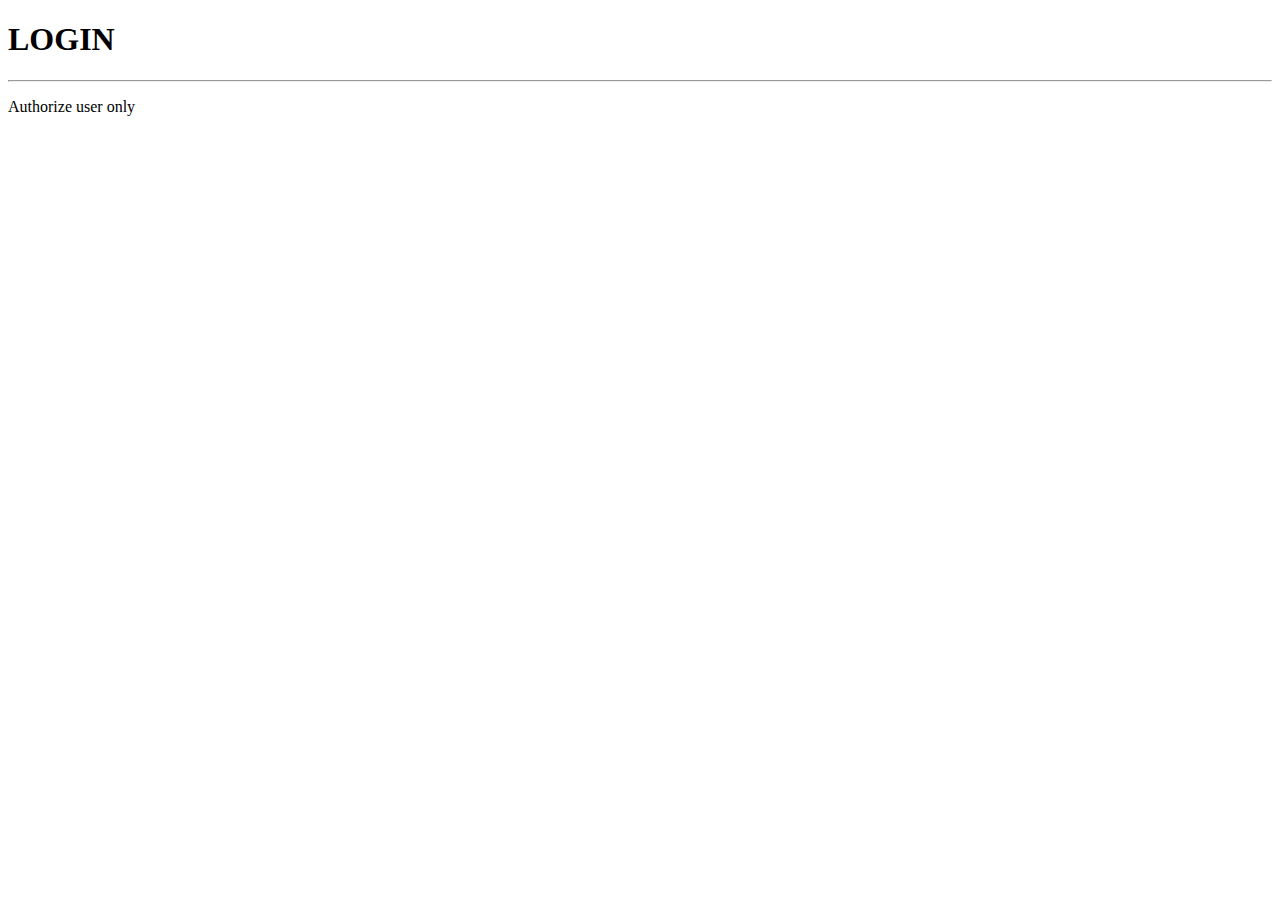
<file: login.html>
<!DOCTYPE html>
<html lang="en">
<head>
    <meta charset="UTF-8">
    <meta name="viewport" content="width=device-width, initial-scale=1.0">
    <title>APP | Login</title>
</head>
<body>
    <h1>LOGIN</h1>
    <hr>
    <p>Authorize user only</p>
</body>
</html>
</file>
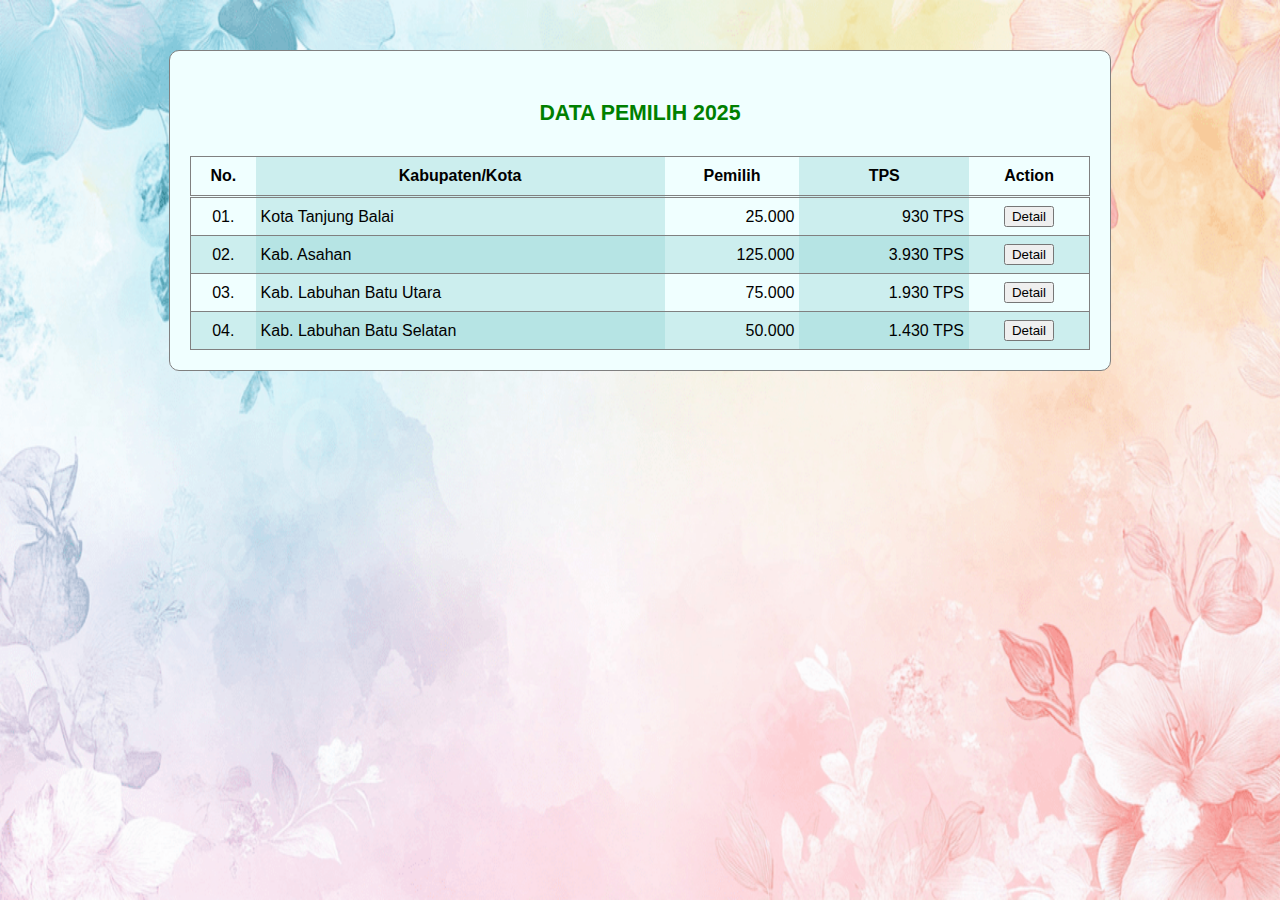
<file: table.html>
<!DOCTYPE html>
<html lang="en">
<head>
    <meta charset="UTF-8">
    <meta name="viewport" content="width=device-width, initial-scale=1.0">
    <title>APP | Table</title>
    <style>
        body {
            font-family: Arial, Helvetica, sans-serif;
            background-image: url('assets/imgs/bg-img.jpg');
            background-repeat: no-repeat;
            background-attachment: fixed;
            background-size: 100% 100%;                
        }

        .content {
            width: 900px;
            padding: 20px;
            margin: auto;
            margin-top: 50px;
            border: 1px solid gray;
            border-radius: 10px;
            background-color: azure;
        }

        table {
            width: 100%;
            border: 1px solid gray;
            border-collapse: collapse;
            border-radius: 5px;
        }

        caption {
            font-size: 16pt;
            font-weight: bold;
            padding: 30px 0;
            color: green;
        }

        th {
            padding: 10px 0;
            border-bottom: double gray;
        }

        td {
            padding: 8px 5px;
        }

        tr { border-bottom: 1px solid gray; }

        tr:last-child td { border-bottom: none;}

        tr:nth-child(even) {
            background-color: rgba(150, 212, 212, 0.4);
        }

        th:nth-child(even),td:nth-child(even) {
            background-color: rgba(150, 212, 212, 0.4);
        }

        tbody tr:hover { 
            background-color: rgba(150, 212, 212, 0.2);
            cursor: pointer;
        }

        .rm {
            text-align: end;
        }

        .no {
            text-align: center;
        }
                    
    </style>
</head>
<body>
    <div class="content">
        <table>
            <caption class="tb-header">DATA PEMILIH 2025</caption>
            <thead>
                <tr>
                    <th>No.</th>
                    <th>Kabupaten/Kota</th>
                    <th>Pemilih</th>
                    <th>TPS</th>
                    <th>Action</th>
                </tr>
            </thead>
            <tbody>
                <tr>
                    <td class="no">01.</td>
                    <td>Kota Tanjung Balai</td>
                    <td class="rm">25.000</td>
                    <td class="rm">930 TPS</td>                   
                    <td class="no"><button class="btn-sm" type="button">Detail</button></td>
                </tr>
                <tr>
                    <td class="no">02.</td>
                    <td>Kab. Asahan</td>
                    <td class="rm">125.000</td>
                    <td class="rm">3.930 TPS</td>
                    <td class="no"><button class="btn-sm" type="button">Detail</button></td>
                </tr>
                <tr>
                    <td class="no">03.</td>
                    <td>Kab. Labuhan Batu Utara</td>
                    <td class="rm">75.000</td>
                    <td class="rm">1.930 TPS</td>
                    <td class="no"><button class="btn-sm" type="button">Detail</button></td>
                </tr>
                <tr>
                    <td class="no">04.</td>
                    <td>Kab. Labuhan Batu Selatan</td>
                    <td class="rm">50.000</td>
                    <td class="rm">1.430 TPS</td>
                    <td class="no"><button class="btn-sm" type="button">Detail</button></td>
                </tr>
            </tbody>
        </table>
    </div>
</body>
</html>
</file>
